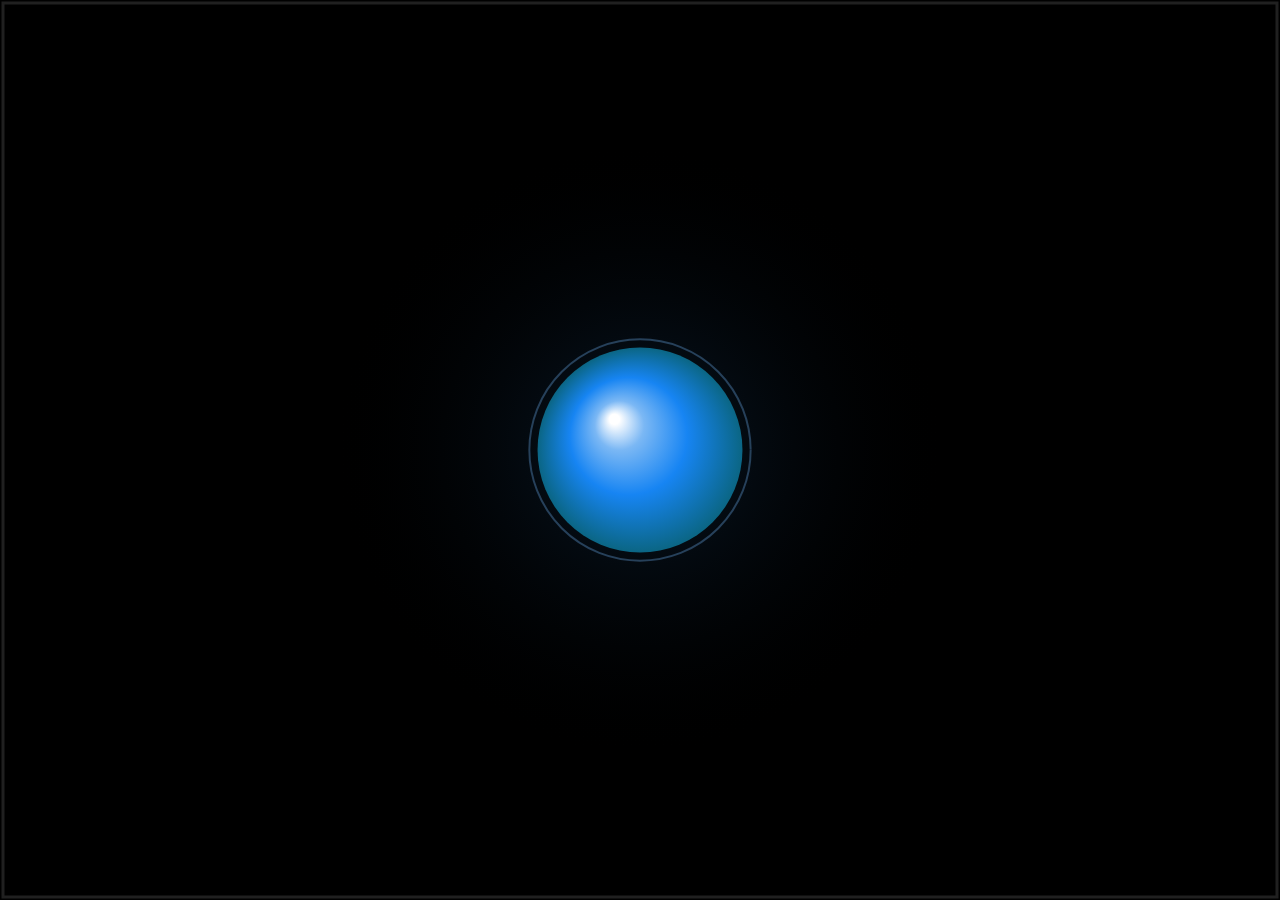
<file: frontend/index.html>
<!DOCTYPE html>
<html lang="en">
<head>
<meta charset="UTF-8">
<meta name="viewport" content="width=device-width,height=device-height,initial-scale=1">
<title>Cassie</title>
<style>
  html,body{margin:0;padding:0;width:100%;height:100%;overflow:hidden;background:#000;cursor:none}
  canvas{position:fixed;top:0;left:0;width:100%;height:100%;display:block}
</style>
</head>
<body>
<canvas id="c"></canvas>
<script>
(function(){
  var canvas = document.getElementById('c');
  var ctx = canvas.getContext('2d');
  var state = 'idle';
  var amp = 0;
  var targetAmp = 0;
  var t = 0;
  var COLORS = {
    idle:      {h:210, a:195},
    listening: {h:145, a:165},
    thinking:  {h:35,  a:25},
    speaking:  {h:300, a:280}
  };

  function resize() {
    var w = window.innerWidth || screen.width || 800;
    var h = window.innerHeight || screen.height || 480;
    canvas.width = w;
    canvas.height = h;
  }
  window.addEventListener('resize', resize);
  resize();

  function hsl(h,s,l,a) {
    return 'hsla(' + h + ',' + s + '%,' + l + '%,' + (a != null ? a : 1) + ')';
  }

  function draw() {
    try {
    t++;
    amp += (targetAmp - amp) * 0.2;
    var w = canvas.width;
    var h = canvas.height;
    if (w < 2 || h < 2) { resize(); requestAnimationFrame(draw); return; }
    var cx = w * 0.5;
    var cy = h * 0.5;
    var col = COLORS[state] || COLORS.idle;
    var pulse = 1 + amp * 0.35 + Math.sin(t * 0.04) * 0.04;
    if (state === 'thinking') pulse += Math.sin(t * 0.08) * 0.06;
    if (state === 'speaking') pulse += Math.sin(t * 0.12) * 0.1;
    var r = Math.min(w, h) * 0.11 * pulse;

    ctx.fillStyle = '#000000';
    ctx.fillRect(0, 0, w, h);

    var glow = ctx.createRadialGradient(cx, cy, r * 0.2, cx, cy, r * 3);
    glow.addColorStop(0, hsl(col.h, 80, 55, 0.15));
    glow.addColorStop(1, 'rgba(0,0,0,0)');
    ctx.fillStyle = glow;
    ctx.fillRect(0, 0, w, h);

    var g = ctx.createRadialGradient(cx - r * 0.25, cy - r * 0.3, r * 0.05, cx, cy, r);
    g.addColorStop(0, '#ffffff');
    g.addColorStop(0.2, hsl(col.h, 85, 72, 1));
    g.addColorStop(0.55, hsl(col.h, 90, 52, 1));
    g.addColorStop(1, hsl(col.a, 85, 28, 1));
    ctx.fillStyle = g;
    ctx.beginPath();
    ctx.arc(cx, cy, r, 0, 6.28318);
    ctx.fill();

    ctx.strokeStyle = hsl(col.h, 70, 65, 0.35);
    ctx.lineWidth = 2;
    ctx.beginPath();
    ctx.arc(cx, cy, r * 1.08, 0, 6.28318);
    ctx.stroke();

    var border = 3 + amp * 12;
    var gray = Math.round(160 + amp * 80);
    var ba = 0.2 + amp * 0.6;
    ctx.strokeStyle = 'rgba(' + gray + ',' + gray + ',' + gray + ',' + ba + ')';
    ctx.lineWidth = border;
    ctx.strokeRect(border, border, w - border * 2, h - border * 2);
    } catch (e) {
      ctx.fillStyle = '#000000';
      ctx.fillRect(0, 0, canvas.width, canvas.height);
    }
    requestAnimationFrame(draw);
  }
  draw();
  setInterval(function() { if (document.hidden) return; try { draw(); } catch (e) {} }, 2000);

  function connectWs() {
    var ws;
    try { ws = new WebSocket('ws://127.0.0.1:8765'); }
    catch (e) { setTimeout(connectWs, 2000); return; }
    ws.onmessage = function(ev) {
      try {
        var msg = JSON.parse(ev.data);
        if (msg.type === 'state' && msg.state) state = msg.state;
        if (msg.amplitude != null) targetAmp = Math.max(0, Math.min(1, msg.amplitude));
        if (msg.type === 'amplitude') targetAmp = Math.max(0, Math.min(1, msg.amplitude));
      } catch (e) {}
    };
    ws.onclose = function() { setTimeout(connectWs, 2000); };
    ws.onerror = function() { try { ws.close(); } catch (e) {} };
  }
  connectWs();
})();
</script>
</body>
</html>
</file>
